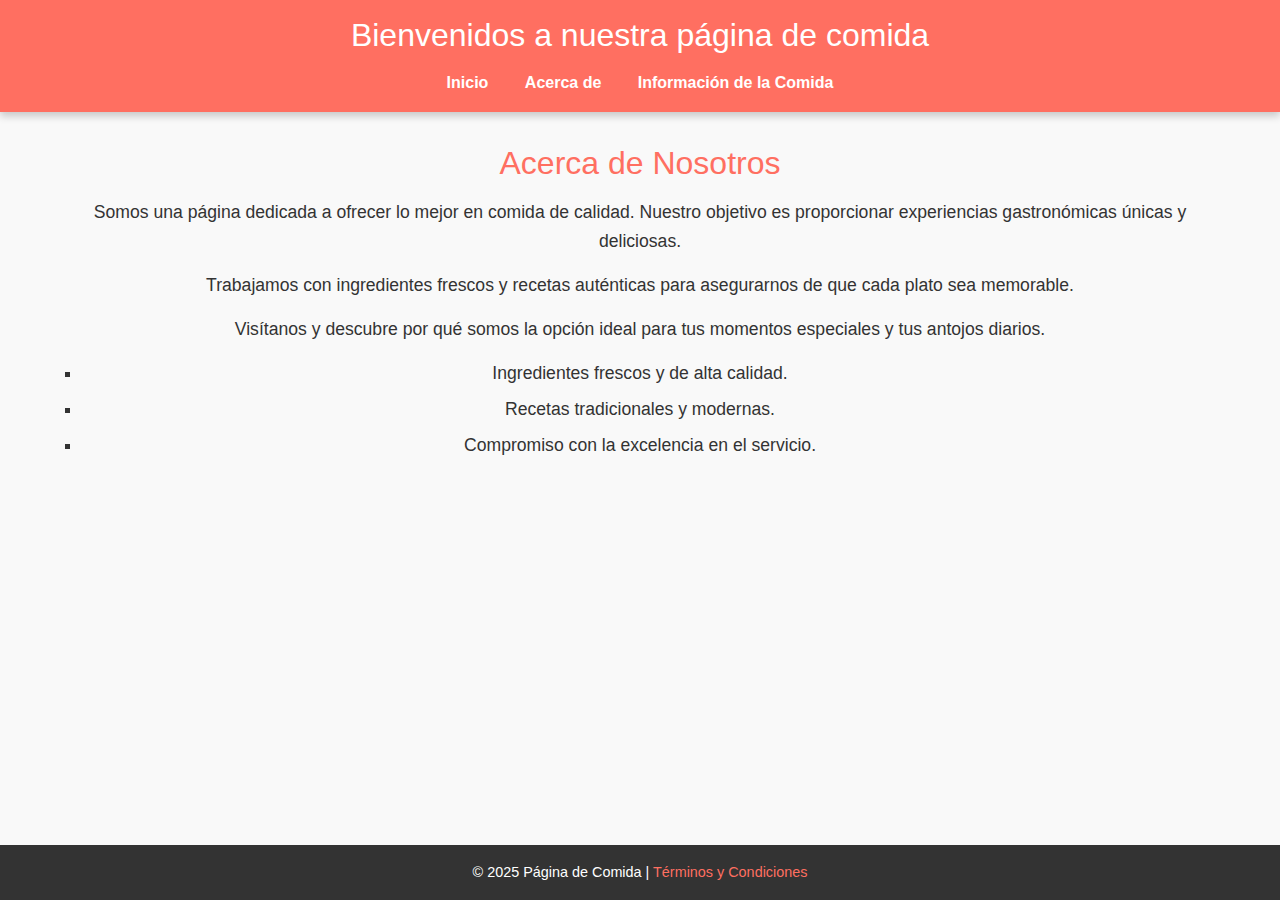
<file: acerca.html>
<!DOCTYPE html>
<html lang="es">
<head>
    <meta charset="UTF-8">
    <meta name="viewport" content="width=device-width, initial-scale=1.0">
    <title>Acerca de Nosotros</title>
    <link href="https://cdn.jsdelivr.net/npm/bootstrap@5.3.0/dist/css/bootstrap.min.css" rel="stylesheet">
    <link rel="stylesheet" href="estilo.css">
</head>
<body>
    <header>
        <h1>Bienvenidos a nuestra página de comida</h1>
        <nav>
            <a href="index.html">Inicio</a>
            <a href="acerca.html">Acerca de</a>
            <a href="comida.html">Información de la Comida</a>
        </nav>
    </header>
    <main>
        <section class="container">
            <h2>Acerca de Nosotros</h2>
            <p>Somos una página dedicada a ofrecer lo mejor en comida de calidad. Nuestro objetivo es proporcionar experiencias gastronómicas únicas y deliciosas.</p>
            <p>Trabajamos con ingredientes frescos y recetas auténticas para asegurarnos de que cada plato sea memorable.</p>
            <p>Visítanos y descubre por qué somos la opción ideal para tus momentos especiales y tus antojos diarios.</p>
            <ul>
                <li>Ingredientes frescos y de alta calidad.</li>
                <li>Recetas tradicionales y modernas.</li>
                <li>Compromiso con la excelencia en el servicio.</li>
            </ul>
        </section>
    </main>
    <footer>
        <p>&copy; 2025 Página de Comida | <a href="#">Términos y Condiciones</a></p>
    </footer>
    <script src="https://cdn.jsdelivr.net/npm/bootstrap@5.3.0/dist/js/bootstrap.bundle.min.js"></script>
</body>
</html>
</file>
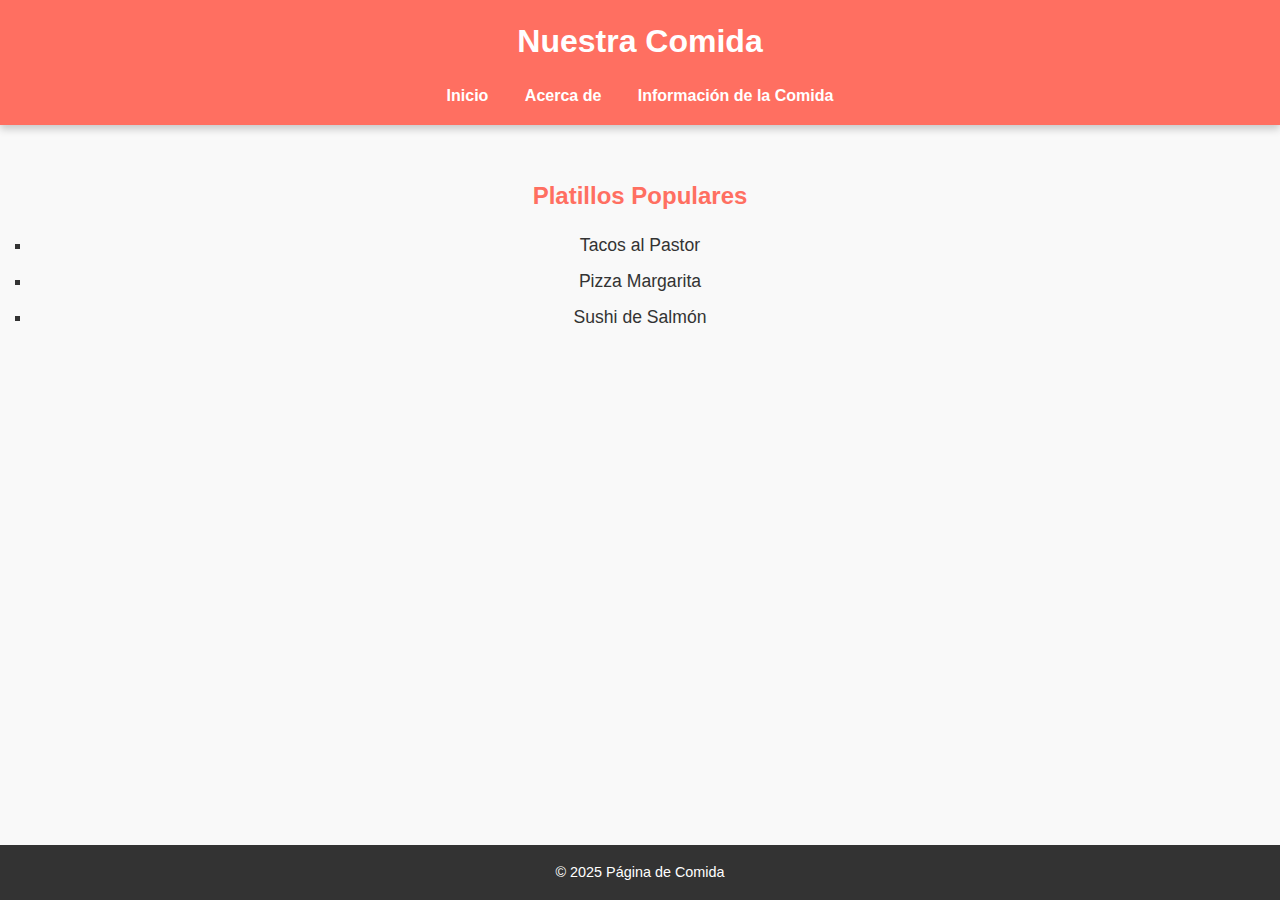
<file: comida.html>
<!DOCTYPE html>
<html lang="en">
<head>
    <meta charset="UTF-8">
    <meta name="viewport" content="width=device-width, initial-scale=1.0">
    <title>Información de la Comida</title>
    <link rel="stylesheet" href="estilo.css">
</head>
<body>
    <header>
        <h1>Nuestra Comida</h1>
        <nav>
            <a href="index.html">Inicio</a>
            <a href="acerca.html">Acerca de</a>
            <a href="comida.html">Información de la Comida</a>
        </nav>
    </header>
    <main>
        <h2>Platillos Populares</h2>
        <ul>
            <li>Tacos al Pastor</li>
            <li>Pizza Margarita</li>
            <li>Sushi de Salmón</li>
        </ul>
    </main>
    <footer>
        <p>&copy; 2025 Página de Comida</p>
    </footer>
</body>
</html>
</file>
<file: estilo.css>
/* General */
body {
    font-family: 'Arial', sans-serif;
    margin: 0;
    padding: 0;
    color: #333;
    line-height: 1.6;
    background-color: #f9f9f9;
}

/* Encabezado */
header {
    background-color: #ff6f61; /* Color principal */
    color: white;
    padding: 1rem;
    text-align: center;
    box-shadow: 0 4px 8px rgba(0, 0, 0, 0.2);
}

header h1 {
    margin: 0;
    font-size: 2rem;
}

/* Navegación */
nav {
    margin-top: 1rem;
}

nav a {
    color: white;
    text-decoration: none;
    font-weight: bold;
    margin: 0 1rem;
    transition: color 0.3s ease;
}

nav a:hover {
    color: #ffe6e1; /* Color más claro al pasar el mouse */
}

/* Contenido principal */
main {
    padding: 2rem;
    text-align: center;
}

main h2 {
    color: #ff6f61;
    margin-bottom: 1rem;
}

main p, main ul {
    font-size: 1.1rem;
    margin: 1rem 0;
}

main ul {
    list-style-type: square;
    padding: 0;
}

main li {
    margin: 0.5rem 0;
}

/* Pie de página */
footer {
    background-color: #333;
    color: white;
    text-align: center;
    padding: 1rem 0;
    position: fixed;
    bottom: 0;
    width: 100%;
    font-size: 0.9rem;
}

footer p {
    margin: 0;
}

/* Enlaces en el pie de página */
footer a {
    color: #ff6f61;
    text-decoration: none;
}

footer a:hover {
    text-decoration: underline;
}

/* Responsividad */
@media (max-width: 768px) {
    header h1 {
        font-size: 1.8rem;
    }

    nav a {
        font-size: 0.9rem;
    }

    main {
        padding: 1.5rem;
    }
}
</file>
